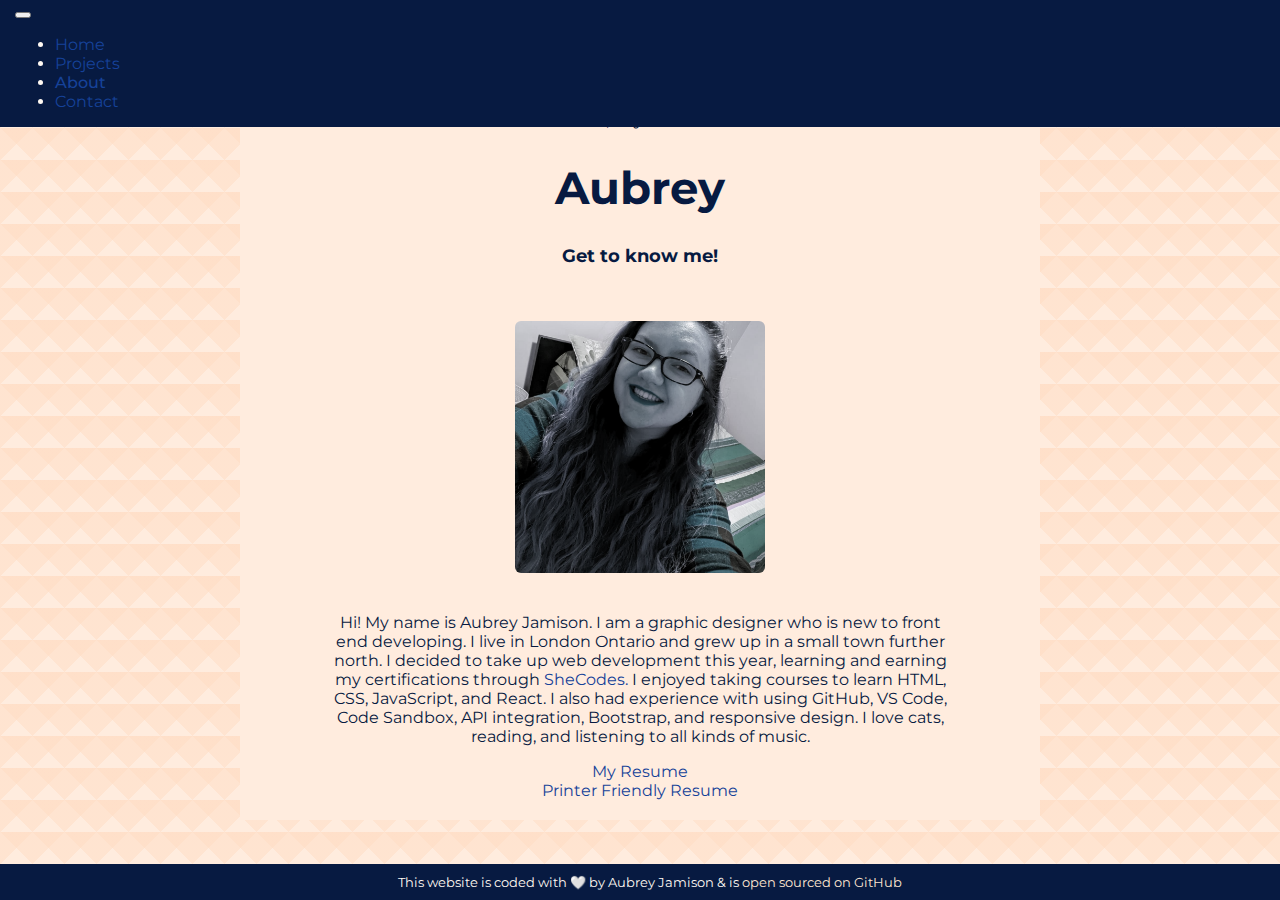
<file: about.html>
<!DOCTYPE html>
<html>
  <head>
    <meta charset="utf-8" />
    <meta http-equiv="X-UA-Compatible" content="IE=edge" />
    <meta
      name="Aubrey Jamison - Front End Developer - About"
      content="React website featuring the portfolio of Aubrey Jamison, based in London Ontario"
    />
    <link
      href="https://fonts.googleapis.com/css2?family=Montserrat:ital,wght@0,100;0,200;0,300;0,400;0,500;0,600;0,700;0,800;0,900;1,100;1,200;1,300;1,400;1,500;1,600;1,700;1,800;1,900&display=swap"
      rel="stylesheet"
    />
    <link
      rel="stylesheet"
      href="https://cdn.jsdelivr.net/npm/bootstrap-icons@1.11.1/font/bootstrap-icons.css"
    />
    <link
      href="https://cdn.jsdelivr.net/npm/bootstrap@5.3.2/dist/css/bootstrap.min.css"
      rel="stylesheet"
      integrity="sha384-T3c6CoIi6uLrA9TneNEoa7RxnatzjcDSCmG1MXxSR1GAsXEV/Dwwykc2MPK8M2HN"
      crossorigin="anonymous"
    />
    <script
      src="https://cdn.jsdelivr.net/npm/bootstrap@5.3.2/dist/js/bootstrap.bundle.min.js"
      integrity="sha384-C6RzsynM9kWDrMNeT87bh95OGNyZPhcTNXj1NW7RuBCsyN/o0jlpcV8Qyq46cDfL"
      crossorigin="anonymous"
    ></script>
    <link rel="stylesheet" href="/styles.css" />
    <meta name="viewport" content="width=device-width, initial-scale=1" />
    <title>Aubrey Jamison - Front End Developer - About</title>
  </head>
  <body>
    <nav class="navbar navbar-expand-md navbar-dark">
      <button
        class="navbar-toggler"
        type="button"
        data-bs-toggle="collapse"
        data-bs-target="#navbarNav"
        aria-controls="navbarNav"
        aria-expanded="false"
        aria-label="Toggle navigation"
      >
        <span class="navbar-toggler-icon"></span>
      </button>
      <div class="collapse navbar-collapse" id="navbarNav">
        <ul class="navbar-nav">
          <li class="nav-item">
            <a class="nav-link" href="/" title="Homepage">Home</a>
          </li>
          <li class="nav-item">
            <a class="nav-link" href="/projects.html" title="Projects"
              >Projects</a
            >
          </li>
          <li class="nav-item">
            <a class="nav-link active" href="/about.html" title="About"
              >About<span class="sr-only"></span
            ></a>
          </li>
          <li class="nav-item">
            <a class="nav-link" href="/contact.html" title="Contact">Contact</a>
          </li>
        </ul>
      </div>
    </nav>
    <div class="container">
      <header>
        <p>Hello, my name is</p>
        <h1>Aubrey</h1>
        <h4>Get to know me!</h4>
      </header>
      <main>
        <div class="about img-fluid" id="about">
          <img src="/src/Aubrey.jpg" alt="Photo of Aubrey Jamison" />
          <p>
            Hi! My name is Aubrey Jamison. I am a graphic designer who is new to
            front end developing. I live in London Ontario and grew up in a
            small town further north. I decided to take up web development this
            year, learning and earning my certifications through
            <a
              href="https://www.shecodes.io/graduates/70319-aubrey-jamison"
              target="_blank"
              rel="noreferrer"
            >
              SheCodes.</a
            >
            I enjoyed taking courses to learn HTML, CSS, JavaScript, and React.
            I also had experience with using GitHub, VS Code, Code Sandbox, API
            integration, Bootstrap, and responsive design. I love cats, reading,
            and listening to all kinds of music.
          </p>
          <a
            class="btn btn-outline-secondary mb-2"
            href="/src/Aubrey-Resume-Web-Development.pdf"
            target="_blank"
            rel="noreferrer"
            >My Resume</a
          ><br />
          <a
            class="small"
            href="/src/Aubrey-Resume-Web-Development - PRINT.pdf"
            target="_blank"
            rel="noreferrer"
            >Printer Friendly Resume</a
          >
        </div>
      </main>
    </div>
    <footer>
      This website is coded with 🤍 by Aubrey Jamison & is
      <a
        href="https://github.com/aubreyjustine713/ajamison-portfolio"
        target="_blank"
      >
        open sourced on GitHub
      </a>
    </footer>
  </body>
</html>
</file>
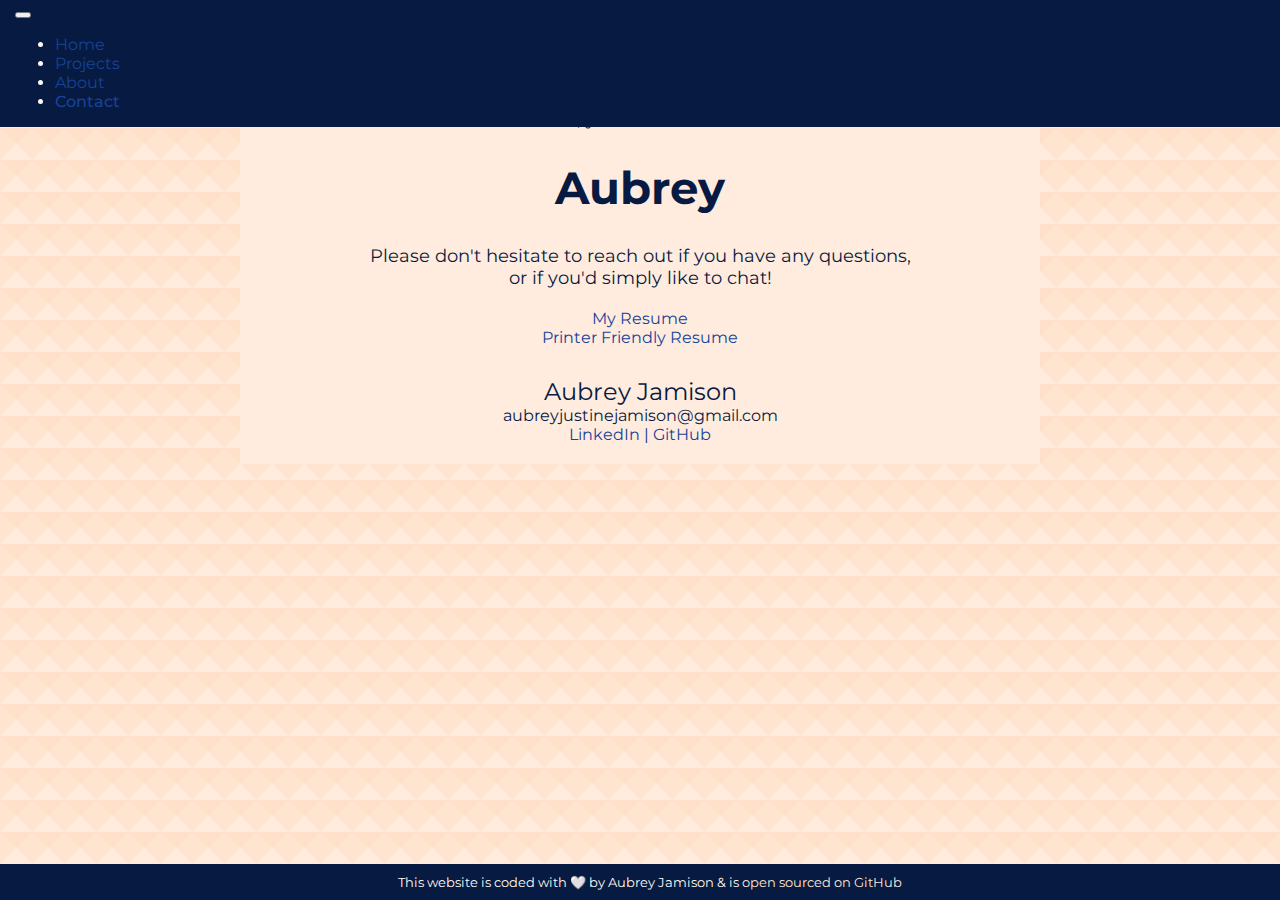
<file: contact.html>
<!DOCTYPE html>
<html>
  <head>
    <meta charset="utf-8" />
    <meta http-equiv="X-UA-Compatible" content="IE=edge" />
    <meta
      name="Aubrey Jamison - Front End Developer"
      content="React website featuring the portfolio of Aubrey Jamison, based in London Ontario"
    />
    <link
      href="https://fonts.googleapis.com/css2?family=Montserrat:ital,wght@0,100;0,200;0,300;0,400;0,500;0,600;0,700;0,800;0,900;1,100;1,200;1,300;1,400;1,500;1,600;1,700;1,800;1,900&display=swap"
      rel="stylesheet"
    />
    <link
      rel="stylesheet"
      href="https://cdn.jsdelivr.net/npm/bootstrap-icons@1.11.1/font/bootstrap-icons.css"
    />
    <link
      href="https://cdn.jsdelivr.net/npm/bootstrap@5.3.2/dist/css/bootstrap.min.css"
      rel="stylesheet"
      integrity="sha384-T3c6CoIi6uLrA9TneNEoa7RxnatzjcDSCmG1MXxSR1GAsXEV/Dwwykc2MPK8M2HN"
      crossorigin="anonymous"
    />
    <script
      src="https://cdn.jsdelivr.net/npm/bootstrap@5.3.2/dist/js/bootstrap.bundle.min.js"
      integrity="sha384-C6RzsynM9kWDrMNeT87bh95OGNyZPhcTNXj1NW7RuBCsyN/o0jlpcV8Qyq46cDfL"
      crossorigin="anonymous"
    ></script>
    <link rel="stylesheet" href="/styles.css" />

    <meta name="viewport" content="width=device-width, initial-scale=1" />
    <title>Aubrey Jamison - Front End Developer</title>
  </head>
  <body>
    <nav class="navbar navbar-expand-md navbar-dark">
      <button
        class="navbar-toggler"
        type="button"
        data-bs-toggle="collapse"
        data-bs-target="#navbarNav"
        aria-controls="navbarNav"
        aria-expanded="false"
        aria-label="Toggle navigation"
      >
        <span class="navbar-toggler-icon"></span>
      </button>
      <div class="collapse navbar-collapse" id="navbarNav">
        <ul class="navbar-nav">
          <li class="nav-item">
            <a class="nav-link" href="/" title="Homepage">Home</a>
          </li>
          <li class="nav-item">
            <a class="nav-link" href="/projects.html" title="Projects"
              >Projects</a
            >
          </li>
          <li class="nav-item">
            <a class="nav-link" href="/about.html" title="About">About</a>
          </li>
          <li class="nav-item">
            <a class="nav-link active" href="/contact.html" title="Contact"
              >Contact<span class="sr-only"></span
            ></a>
          </li>
        </ul>
      </div>
    </nav>
    <div class="container">
      <header>
        <p>Hi, you've reached</p>
        <h1>Aubrey</h1>
        <p class="contact-p">
          Please don't hesitate to reach out if you have any questions,<br />or
          if you'd simply like to chat!
        </p>
        <a
          class="btn btn-outline-secondary mb-2"
          href="/src/Aubrey-Resume-Web-Development.pdf"
          target="_blank"
          rel="noreferrer"
          >My Resume</a
        ><br />
        <a
          class="small"
          href="/src/Aubrey-Resume-Web-Development - PRINT.pdf"
          target="_blank"
          rel="noreferrer"
          >Printer Friendly Resume</a
        >
      </header>
      <main>
        <div class="contact-page" id="contact">
          <div class="name">Aubrey Jamison</div>
          <div class="contact-info">aubreyjustinejamison@gmail.com</div>
          <div class="contact-links">
            <a
              href="https://www.linkedin.com/in/aubreyjamison713/"
              target="_blank"
              rel="noreferrer"
            >
              LinkedIn
            </a>
            |
            <a
              href="https://github.com/aubreyjustine713"
              target="_blank"
              rel="noreferrer"
            >
              GitHub
            </a>
          </div>
        </div>
      </main>
    </div>
    <footer>
      This website is coded with 🤍 by Aubrey Jamison & is
      <a
        href="https://github.com/aubreyjustine713/ajamison-portfolio"
        target="_blank"
      >
        open sourced on GitHub
      </a>
    </footer>
  </body>
</html>
</file>
<file: styles.css>
body {
  margin: 0;
  font-family: "Montserrat", sans-serif;
  -webkit-font-smoothing: antialiased;
  -moz-osx-font-smoothing: grayscale;
  color: #071a41;
  background: linear-gradient(135deg, #ffdbc280 50%, transparent 0),
    linear-gradient(-135deg, #ffdbc280 50%, transparent 0);
  background-size: 2em 2em;
  background-color: #ffecde;
  opacity: 1;
}
code {
  font-family: source-code-pro, Menlo, Monaco, Consolas, "Courier New",
    monospace;
}
nav a {
  margin-right: 20px;
}
header {
  padding: 30px;
  color: #071a41;
}
header p {
  font-size: large;
  margin-bottom: 20px;
}
header h1 {
  font-size: 45px;
}
header h4,
.contact-p {
  margin-top: 25px;
  font-size: large;
}
a {
  text-decoration: none;
  color: #164299;
}
footer {
  text-align: center;
  font-size: small;
  background-color: #071a41;
  color: rgb(255, 249, 242);
  position: fixed;
  bottom: 0;
  width: 100%;
  padding: 10px;
}
footer a {
  color: rgb(255, 231, 210);
}
.container {
  text-align: center;
  max-width: 800px;
  padding-bottom: 20px;
  margin: 60px auto;
  background: #ffecde;
}
.navbar-dark .navbar-nav .nav-link.active {
  font-weight: 500;
}
.navbar {
  background-color: #071a41;
  color: rgb(255, 249, 242);
  position: fixed;
  z-index: 1;
  top: 0;
  width: 100%;
  font-size: medium;
  padding-left: 15px;
  margin: 0;
}
.projects img {
  border-radius: 6px;
  max-width: 350px;
}
.projects {
  margin: 30px;
}
.project {
  display: grid;
  grid-template-columns: 1fr 1fr;
  grid-gap: 20px;
}
.project-description {
  text-align: left;
}
.about {
  max-width: 620px;
  margin: 0 auto;
}
.about img {
  border-radius: 6px;
  max-width: 250px;
  margin-bottom: 20px;
  filter: hue-rotate(200deg) grayscale(70%);
}
.contact {
  margin-top: 30px;
  text-align: right;
}
.name {
  font-size: 24px;
}
.contact-links {
  color: #0d378b;
}
@media (max-width: 720px) {
  .project-description {
    padding: 0 10px;
  }
  .projects {
    margin: 0px;
  }
  .project {
    grid-template-columns: 1fr;
    grid-gap: 0px;
  }
}
</file>
